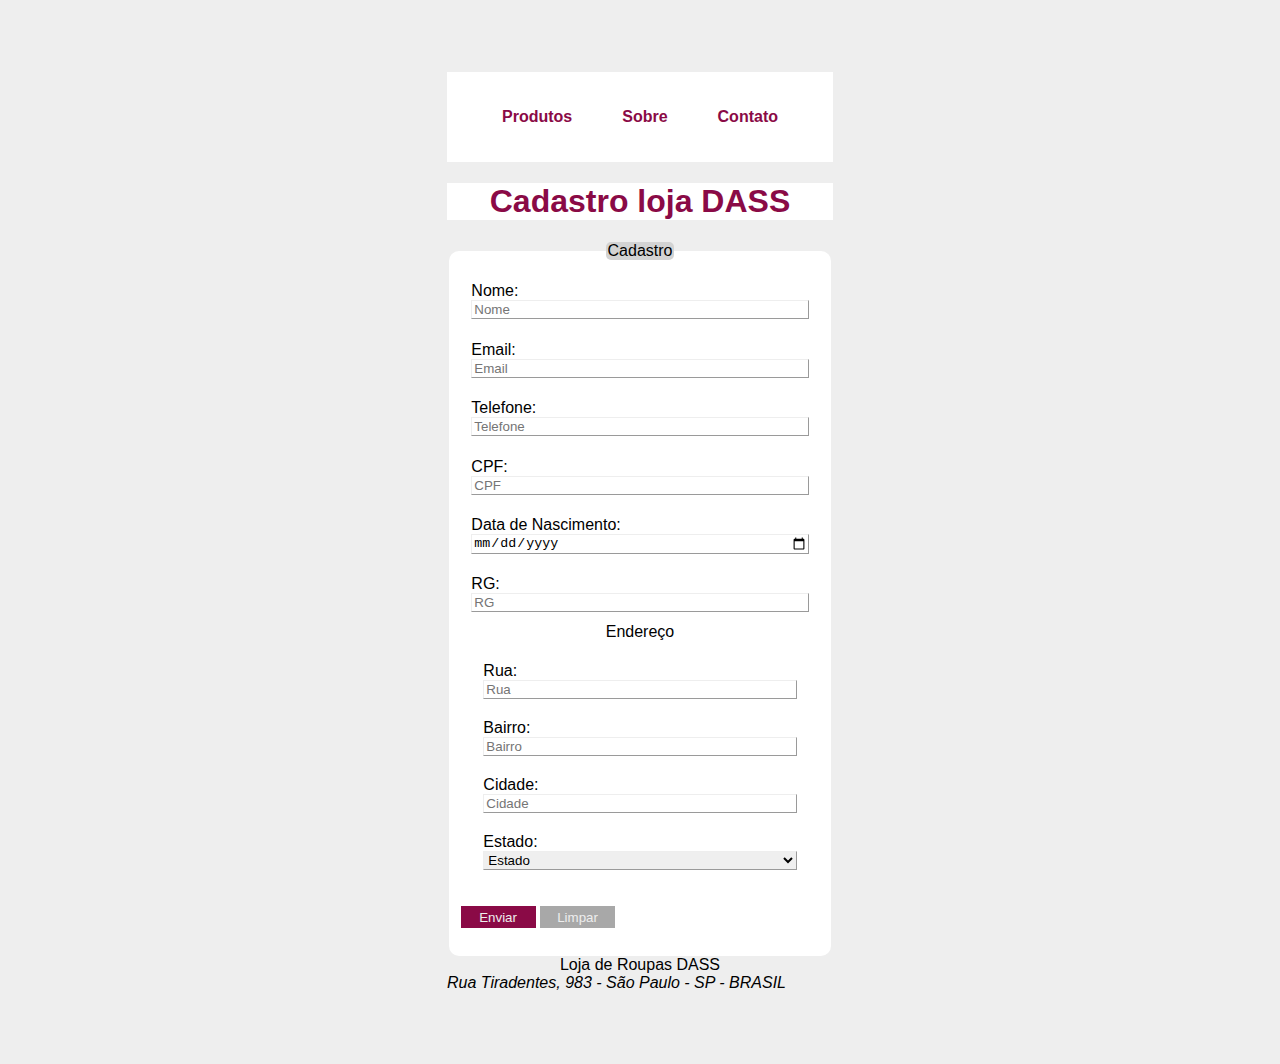
<file: CADASTROdoUSUARIO/index.html>
<!DOCTYPE html>
<html lang="pt-br">
<head>
    <meta charset="UTF-8">
    <meta name="viewport" content="width=device-width, initial-scale=1.0">
    <title>Cadastro do Usuário</title>
    <link rel="stylesheet" href="estilos.css"/>
</head>
<body>
    <main>
        <div id="corpo">
            <div id="corpo">
                <div class="menu_topo">
                    <nav>
                        <ul class="menu">
                            <li><a href="">Produtos</a></li>
                            <li><a href="/SOBREaEMPRESA/index.html">Sobre</a></li>
                            <li><a href="#">Contato</a></li>
                        </ul>
                    </nav>
                </div>
                    <div id="logo">
            <header>
                <h1>Cadastro loja DASS</h1>
            </header>
             <form action="lojaroupas" method="GET">
                <fieldset>
                    <legend class="d">Cadastro</legend>
                    <label>
                        Nome: <input type="text" placeholder="Nome" required/>
                    </label>
                    <label>
                        Email: <input type="Email" placeholder="Email" required/>
                    </label>
                    <label>
                        Telefone: <input type="tel"placeholder="Telefone" required/>
                    </label>
                    <label>
                        CPF: <input type="number"placeholder="CPF" required/>
                    </label>
                    <label>
                        Data de Nascimento: <input type="date"placeholder="Data de Nascimento" required/>
                    </label>
                    <label>
                        RG: <input type="number"placeholder="RG" required/>
                    </label>
                <fieldset>
                    <legend class="s">Endereço</legend>
                    <label>
                        Rua: <input type="text"placeholder="Rua" required/>
                    </label>
                    <label>
                        Bairro: <input type="text"placeholder="Bairro" required/>
                    </label>
                    <label>
                        Cidade: <input type="text"placeholder="Cidade" required/>
                    </label>
                    <label>
                        Estado: <select>
                            <option value="">Estado</option>
                            <option value="SP">São Paulo</option>
                            <option value="MG">Minas Gerais</option> 
                        </select>
                    </label>
                </fieldset>
                <p class="center">
                    <button type="Submit" class="mandar">Enviar</button>
                    <button type="reset" class="clear">Limpar</button>
                </p>
                </fieldset>
             </form>
            <footer>
                Loja de Roupas DASS
            </footer>
            <address> Rua Tiradentes, 983 - São Paulo - SP - BRASIL      
            </address>
    </main>
</body>
</html>
</file>
<file: CADASTROdoUSUARIO/estilos.css>
body {
    display: flex;
    align-items: center;
    justify-content: center;
}
.menu_topo {
    display: flex;
    justify-content: center;
    align-items: center;
    padding: 20px 40px;
    background-color: #fff;
    color: rgb(138,10,70);
}


nav ul {
    list-style: none;
    padding: 0;
    display: flex;
    gap: 20px;
}

nav ul li {
    margin: 0;
}

nav ul li a {
    text-decoration: none;
    font-weight: bold;
    color: rgb(138,10,70);
    padding: 10px 15px;
    border-radius: 5px;
    transition: background-color 0.3s;
}

nav ul li a:hover {
    background-color: rgb(138, 10, 70);
    color: white;
}


h1{
    color: rgb(138, 10, 70);
    text-align: center;
    background-color: white;
}

fieldset {
    padding: 3%;
    border-radius: 10px;
    background-color: white;
    border: none;

}

button {
    padding: 1%;
    cursor: pointer;
    background: white;
    border: 2px solid black;
}

.mandar {
    background-color: rgb(138,10,70);
    color: #eee;
    border: none;
    width: 75px;
}

button:hover {
    background-color: rgba(186, 38, 107, 0.763);;
}

.clear {
    background-color: rgb(168, 168, 168);
    color: #eee;
    border: none;
    width: 75px;
}

label, input, select{
    display: block;
    box-sizing: border-box;
}

label{
    padding: 3%;
}

body{
    background: #eee; padding: 5%; font-family: 'Trebuchet MS', 'Lucida Sans Unicode', 'Lucida Grande', 'Lucida Sans', Arial, sans-serif;
}

.s {
    text-align: center;
}

.d {
    text-align: center;
    background: rgb(211, 211, 211);
    border-radius: 5px;
}

footer {
    text-align: center;
}

input, select{
    width: 100%; border: 1px outset;

}
</file>
